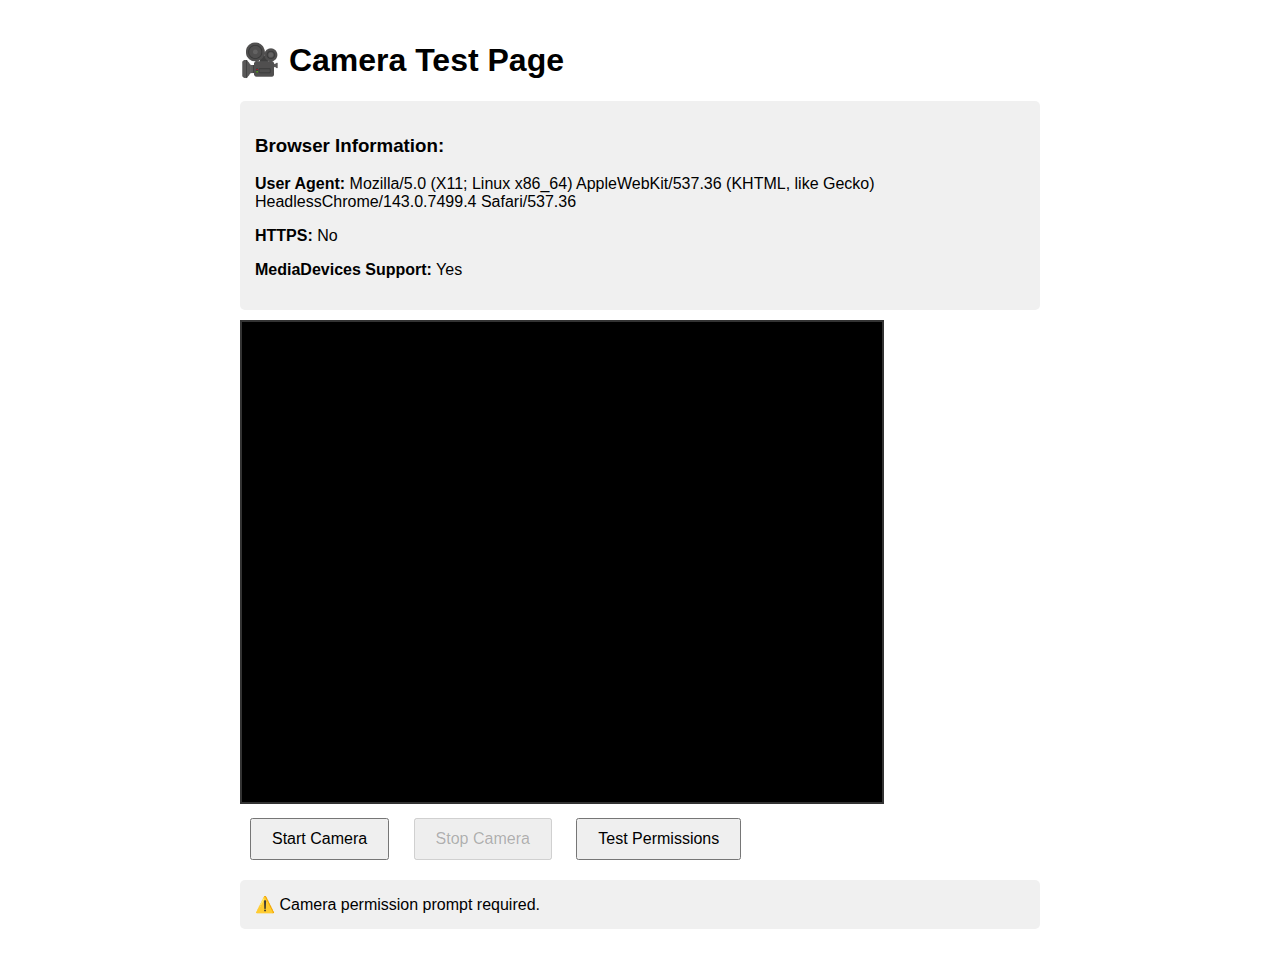
<file: templates/camera_test.html>
<!DOCTYPE html>
<html lang="en">
<head>
    <meta charset="UTF-8">
    <meta name="viewport" content="width=device-width, initial-scale=1.0">
    <title>Camera Test</title>
    <style>
        body {
            font-family: Arial, sans-serif;
            max-width: 800px;
            margin: 0 auto;
            padding: 20px;
        }
        video {
            width: 100%;
            max-width: 640px;
            height: 480px;
            border: 2px solid #333;
            background: #000;
        }
        button {
            padding: 10px 20px;
            margin: 10px;
            font-size: 16px;
            cursor: pointer;
        }
        .info {
            background: #f0f0f0;
            padding: 15px;
            margin: 10px 0;
            border-radius: 5px;
        }
        .error {
            background: #ffebee;
            color: #c62828;
            padding: 15px;
            margin: 10px 0;
            border-radius: 5px;
        }
        .success {
            background: #e8f5e8;
            color: #2e7d32;
            padding: 15px;
            margin: 10px 0;
            border-radius: 5px;
        }
    </style>
</head>
<body>
    <h1>🎥 Camera Test Page</h1>
    
    <div class="info">
        <h3>Browser Information:</h3>
        <p><strong>User Agent:</strong> <span id="userAgent"></span></p>
        <p><strong>HTTPS:</strong> <span id="httpsStatus"></span></p>
        <p><strong>MediaDevices Support:</strong> <span id="mediaSupport"></span></p>
    </div>

    <video id="video" autoplay playsinline muted></video>
    
    <div>
        <button id="startBtn">Start Camera</button>
        <button id="stopBtn" disabled>Stop Camera</button>
        <button id="testBtn">Test Permissions</button>
    </div>

    <div id="status"></div>

    <script>
        const video = document.getElementById('video');
        const startBtn = document.getElementById('startBtn');
        const stopBtn = document.getElementById('stopBtn');
        const testBtn = document.getElementById('testBtn');
        const status = document.getElementById('status');
        let stream = null;

        // Display browser info
        document.getElementById('userAgent').textContent = navigator.userAgent;
        document.getElementById('httpsStatus').textContent = location.protocol === 'https:' ? 'Yes' : 'No';
        document.getElementById('mediaSupport').textContent = 
            (navigator.mediaDevices && navigator.mediaDevices.getUserMedia) ? 'Yes' : 'No';

        function showStatus(message, type = 'info') {
            status.innerHTML = `<div class="${type}">${message}</div>`;
            console.log(message);
        }

        async function startCamera() {
            try {
                showStatus('Requesting camera access...', 'info');
                
                stream = await navigator.mediaDevices.getUserMedia({
                    video: {
                        width: { ideal: 640 },
                        height: { ideal: 480 },
                        facingMode: 'user'
                    }
                });

                video.srcObject = stream;
                
                video.onloadedmetadata = () => {
                    showStatus('✅ Camera started successfully!', 'success');
                    startBtn.disabled = true;
                    stopBtn.disabled = false;
                };

            } catch (error) {
                console.error('Camera error:', error);
                
                let errorMsg = `❌ Camera Error: ${error.name} - ${error.message}`;
                
                if (error.name === 'NotAllowedError') {
                    errorMsg += '<br><br><strong>Solution:</strong> Grant camera permissions in your browser settings.';
                } else if (error.name === 'NotFoundError') {
                    errorMsg += '<br><br><strong>Solution:</strong> Make sure a camera is connected to your device.';
                } else if (error.name === 'NotReadableError') {
                    errorMsg += '<br><br><strong>Solution:</strong> Close other apps that might be using the camera.';
                }
                
                showStatus(errorMsg, 'error');
            }
        }

        function stopCamera() {
            if (stream) {
                stream.getTracks().forEach(track => track.stop());
                stream = null;
                video.srcObject = null;
                
                showStatus('Camera stopped', 'info');
                startBtn.disabled = false;
                stopBtn.disabled = true;
            }
        }

        async function testPermissions() {
            try {
                showStatus('Testing camera permissions...', 'info');
                
                const permissions = await navigator.permissions.query({ name: 'camera' });
                showStatus(`Camera permission status: ${permissions.state}`, 'info');
                
                if (permissions.state === 'denied') {
                    showStatus('❌ Camera permission denied. Please enable in browser settings.', 'error');
                } else if (permissions.state === 'granted') {
                    showStatus('✅ Camera permission granted!', 'success');
                } else {
                    showStatus('⚠️ Camera permission prompt required.', 'info');
                }
                
            } catch (error) {
                showStatus(`Permission test failed: ${error.message}`, 'error');
            }
        }

        startBtn.addEventListener('click', startCamera);
        stopBtn.addEventListener('click', stopCamera);
        testBtn.addEventListener('click', testPermissions);

        // Initial permission test
        testPermissions();
    </script>
</body>
</html>
</file>
